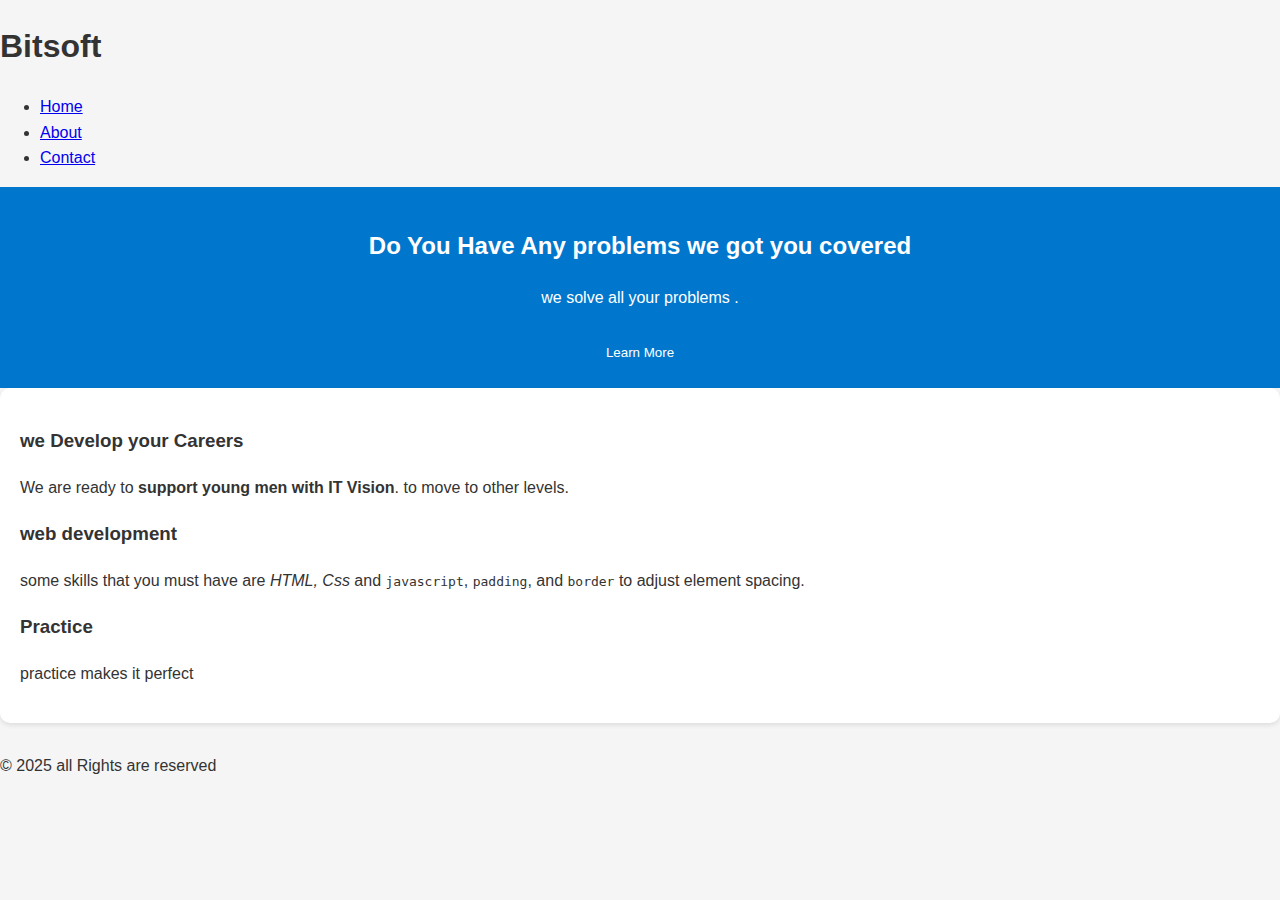
<file: index.html>
<!DOCTYPE html>
<html lang="en">
<head>
  <meta charset="UTF-8">
  <title>welcome to BitSoft Solutions</title>
  <link rel="stylesheet" href="style.css">
</head>
<body>

  <!-- Navigation -->
  <nav class="navbar">
    <h1 class="logo">Bitsoft</h1>
    <ul class="nav-links">
      <li><a href="#">Home</a></li>
      <li><a href="#">About</a></li>
      <li><a href="#">Contact</a></li>
    </ul>
  </nav>

  <!-- Hero Section -->
  <header class="hero">
    <h2>Do You Have Any problems we got you covered</h2>
    <p>we solve all your problems .</p>
    <button class="btn">Learn More</button>
  </header>

  <!-- Content Section -->
  <section class="container">
    <article class="card">
      <h3>we Develop your Careers </h3>
      <p> We are ready to  <strong>support young men with IT Vision</strong>. 
      to move to other levels.</p>
    </article>

    <article class="card">
      <h3>web development</h3>
      <p>some skills that you must have are <em>HTML, Css</em> and <code>javascript</code>, 
      <code>padding</code>, and <code>border</code> to adjust element spacing.</p>
    </article>

    <article class="card">
      <h3>Practice</h3>
      <p>practice makes it perfect 
      </p>
    </article>
  </section>

  <!-- Footer -->
  <footer class="footer">
    <p>&copy; 2025 all Rights are reserved</p>
  </footer>

</body>
</html>
</file>
<file: style.css>
body {
  font-family: Arial, sans-serif;
  margin: 0;
  padding: 0;
  background: #f5f5f5;
  color: #333;
  line-height: 1.6;
}

header {
  background: #0077cc;
  color: white;
  padding: 20px;
  text-align: center;
}

main {
  padding: 20px;
}

section {
  margin-bottom: 30px;
  padding: 20px;
  background: white;
  border-radius: 10px;
  box-shadow: 0 2px 5px rgba(0,0,0,0.1);
}

button {
  margin-top: 10px;
  padding: 8px 15px;
  border: none;
  background: #0077cc;
  color: white;
  border-radius: 5px;
  cursor: pointer;
}

button:hover {
  background: #005fa3;
}

.dark-mode {
  background: #121212;
  color: white;
}

.dark-mode section {
  background: #1e1e1e;
}
</file>
